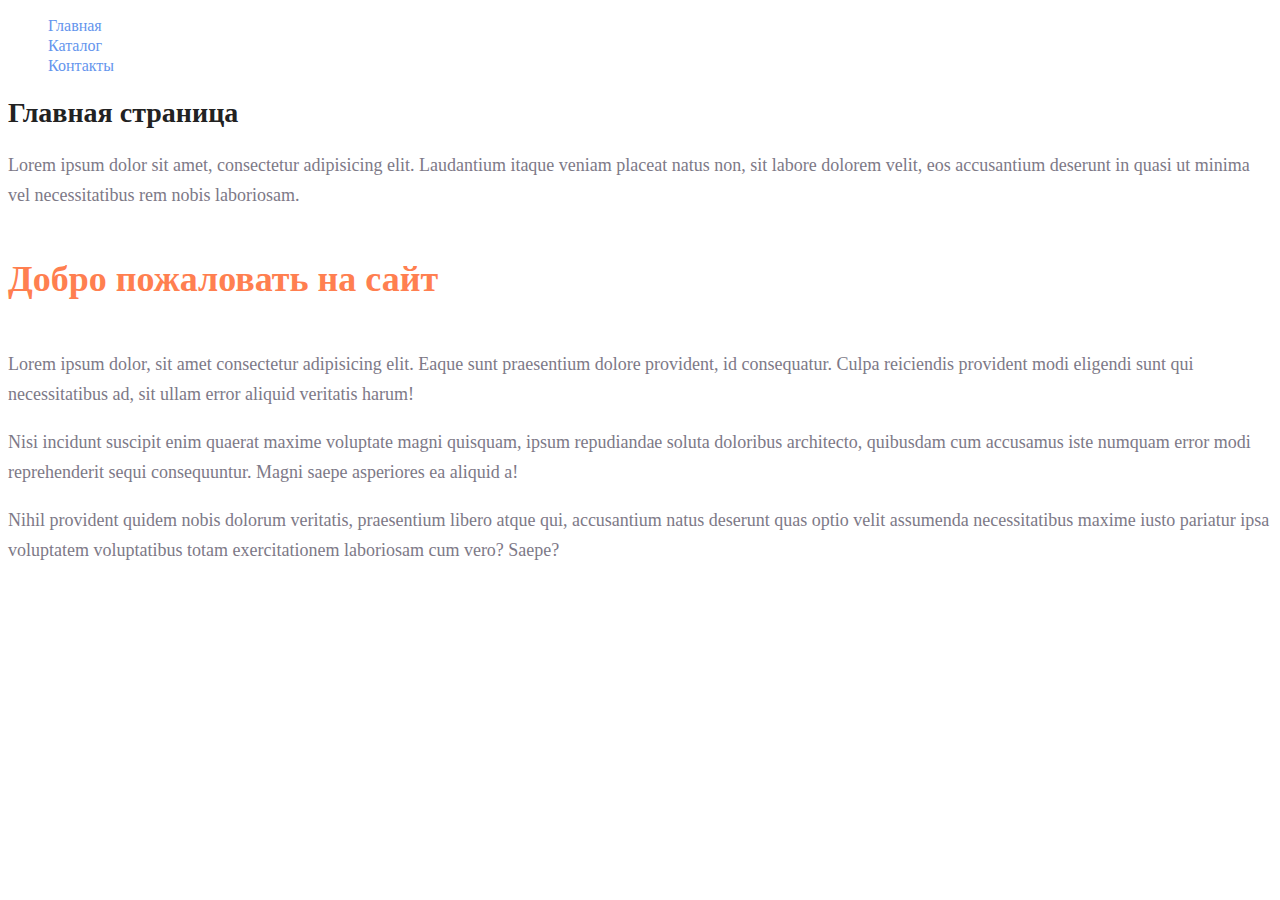
<file: HW_1_2/index.html>
<!DOCTYPE html>
<html lang="en">

<head>
    <meta charset="UTF-8">
    <meta http-equiv="X-UA-Compatible" content="IE=edge">
    <meta name="viewport" content="width=device-width, initial-scale=1.0">
    <title>Главная</title>
    <link rel="stylesheet" href="css/style.css">
</head>

<body>
    <ul class="menu">
        <li class="menu_item"><a class="menu_item_link" href="index.html">Главная</a></li>
        <li class="menu_item"><a class="menu_item_link" href="catalog/catalog.html">Каталог</a></li>
        <li class="menu_item"><a class="menu_item_link" href="contacts/contacts.html">Контакты</a></li>
    </ul>
    <h1 class="title">Главная страница</h1>
    <p class="text">Lorem ipsum dolor sit amet, consectetur adipisicing elit. Laudantium itaque veniam placeat natus
        non, sit labore dolorem velit, eos accusantium deserunt in quasi ut minima vel necessitatibus rem nobis
        laboriosam.</p>
    <h2 class="subtitle">Добро пожаловать на сайт</h2>
    <p class="text">Lorem ipsum dolor, sit amet consectetur adipisicing elit. Eaque sunt praesentium dolore provident,
        id consequatur. Culpa reiciendis provident modi eligendi sunt qui necessitatibus ad, sit ullam error aliquid
        veritatis harum!</p>
    <p class="text">Nisi incidunt suscipit enim quaerat maxime voluptate magni quisquam, ipsum repudiandae soluta
        doloribus architecto, quibusdam cum accusamus iste numquam error modi reprehenderit sequi consequuntur. Magni
        saepe asperiores ea aliquid a!</p>
    <p class="text">Nihil provident quidem nobis dolorum veritatis, praesentium libero atque qui, accusantium natus
        deserunt quas optio velit assumenda necessitatibus maxime iusto pariatur ipsa voluptatem voluptatibus totam
        exercitationem laboriosam cum vero? Saepe?</p>
</body>

</html>
</file>
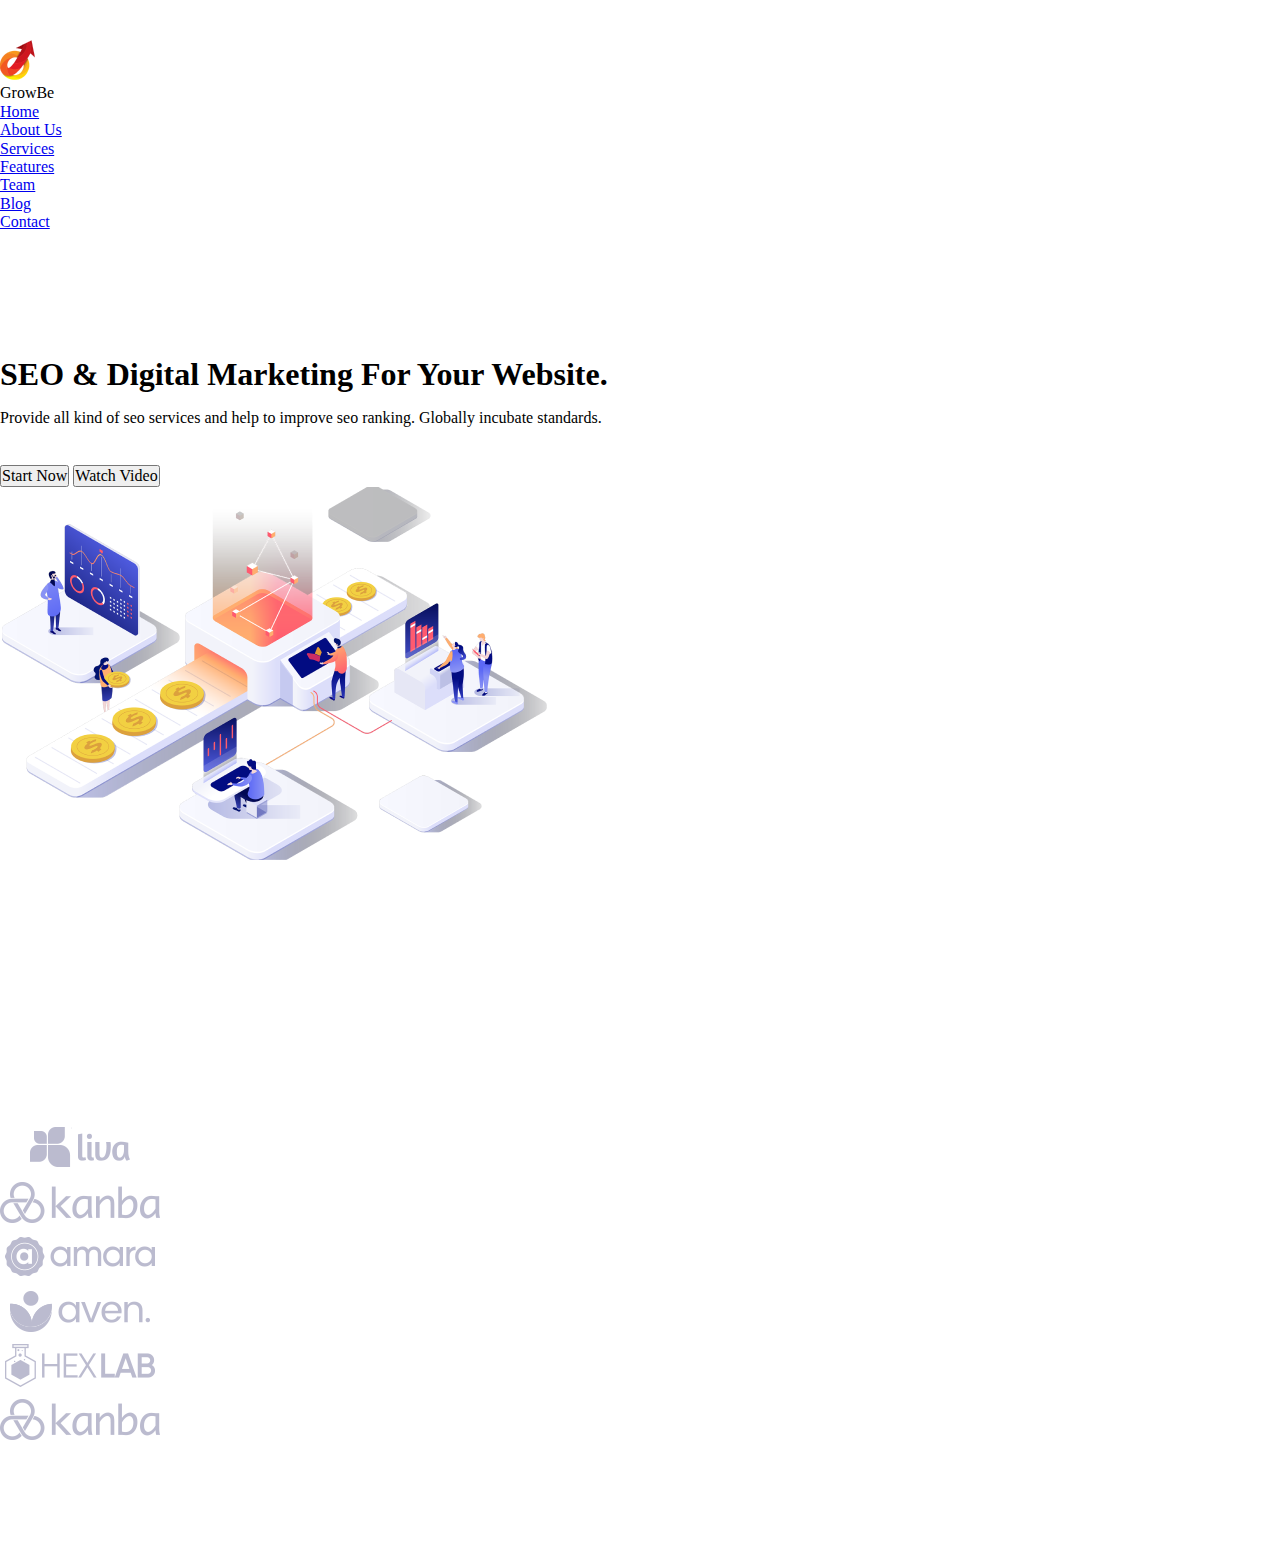
<file: hw_3_maket/index.html>
<!DOCTYPE html>
<html lang="en">

<head>
    <meta charset="UTF-8">
    <meta http-equiv="X-UA-Compatible" content="IE=edge">
    <meta name="viewport" content="width=device-width, initial-scale=1.0">
    <link rel="stylesheet" href="css/normalize.css">
    <link rel="stylesheet" href="css/style.css">
    <title>Main</title>
</head>
<div class="top-block">
    <div class="header">
        <div class="menu-logo">
            <img src="img/menu-logo.png" alt="menu logo">
            <p class="menu-logo-txt">GrowBe</p>
        </div>
        <ul class="menu-list">
            <li class="menu-item">
                <a href="#" class="menu-link">Home</a>
            </li>
            <li class="menu-item">
                <a href="#" class="menu-link"> About Us</a>
            </li>
            <li class="menu-item">
                <a href="#" class="menu-link">Services</a>
            </li>
            <li class="menu-item">
                <a href="#" class="menu-link">Features</a>
            </li>
            <li class="menu-item">
                <a href="#" class="menu-link">Team</a>
            </li>
            <li class="menu-item">
                <a href="#" class="menu-link">Blog</a>
            </li>
            <li class="menu-item">
                <a href="#" class="menu-link">Contact</a>
            </li>
        </ul>
    </div>
    <div class="top-info">
        <div class="top-content">
            <h1 class="top-content-title">SEO & Digital Marketing For Your Website.</h1>
            <p class="top-content-text">Provide all kind of seo services and help to improve seo ranking. Globally
                incubate standards.</p>
            <div class="top-content-btn-wrap">
                <button class="top-content-btn">Start Now</button>
                <button class="top-content-btn">Watch Video</button>
            </div>
        </div>
        <div class="top-info-img">
            <img src="img/top-info-img.png" alt="info photo">

        </div>
    </div>
    <div class="top-logo">
        <ul class="top-logo-list">
            <li class="top-logo-list-item">
                <a href="#">
                    <img src="img/brandlogo1.png" alt="brandlogo1" height 50>
                </a>
            </li>
            <li class="top-logo-list-item">
                <a href="#">
                    <img src="img/brandlogo2-6.png" alt="brandlogo2" height 50>
                </a>
            </li>
            <li class="top-logo-list-item">
                <a href="#">
                    <img src="img/brandlogo3.png" alt="brandlogo3" height 50>
                </a>
            </li>
            <li class="top-logo-list-item">
                <a href="#">
                    <img src="img/brandlogo4.png" alt="brandlogo4" height 50>
                </a>
            </li>
            <li class="top-logo-list-item">
                <a href="#">
                    <img src="img/brandlogo5.png" alt="brandlogo5" height 50>
                </a>
            </li>
            <li class="top-logo-list-item">
                <a href="#">
                    <img src="img/brandlogo2-6.png" alt="brandlogo6" height 50>
                </a>
            </li>
        </ul>

    </div>

</div>

<body>

</body>

</html>
</file>
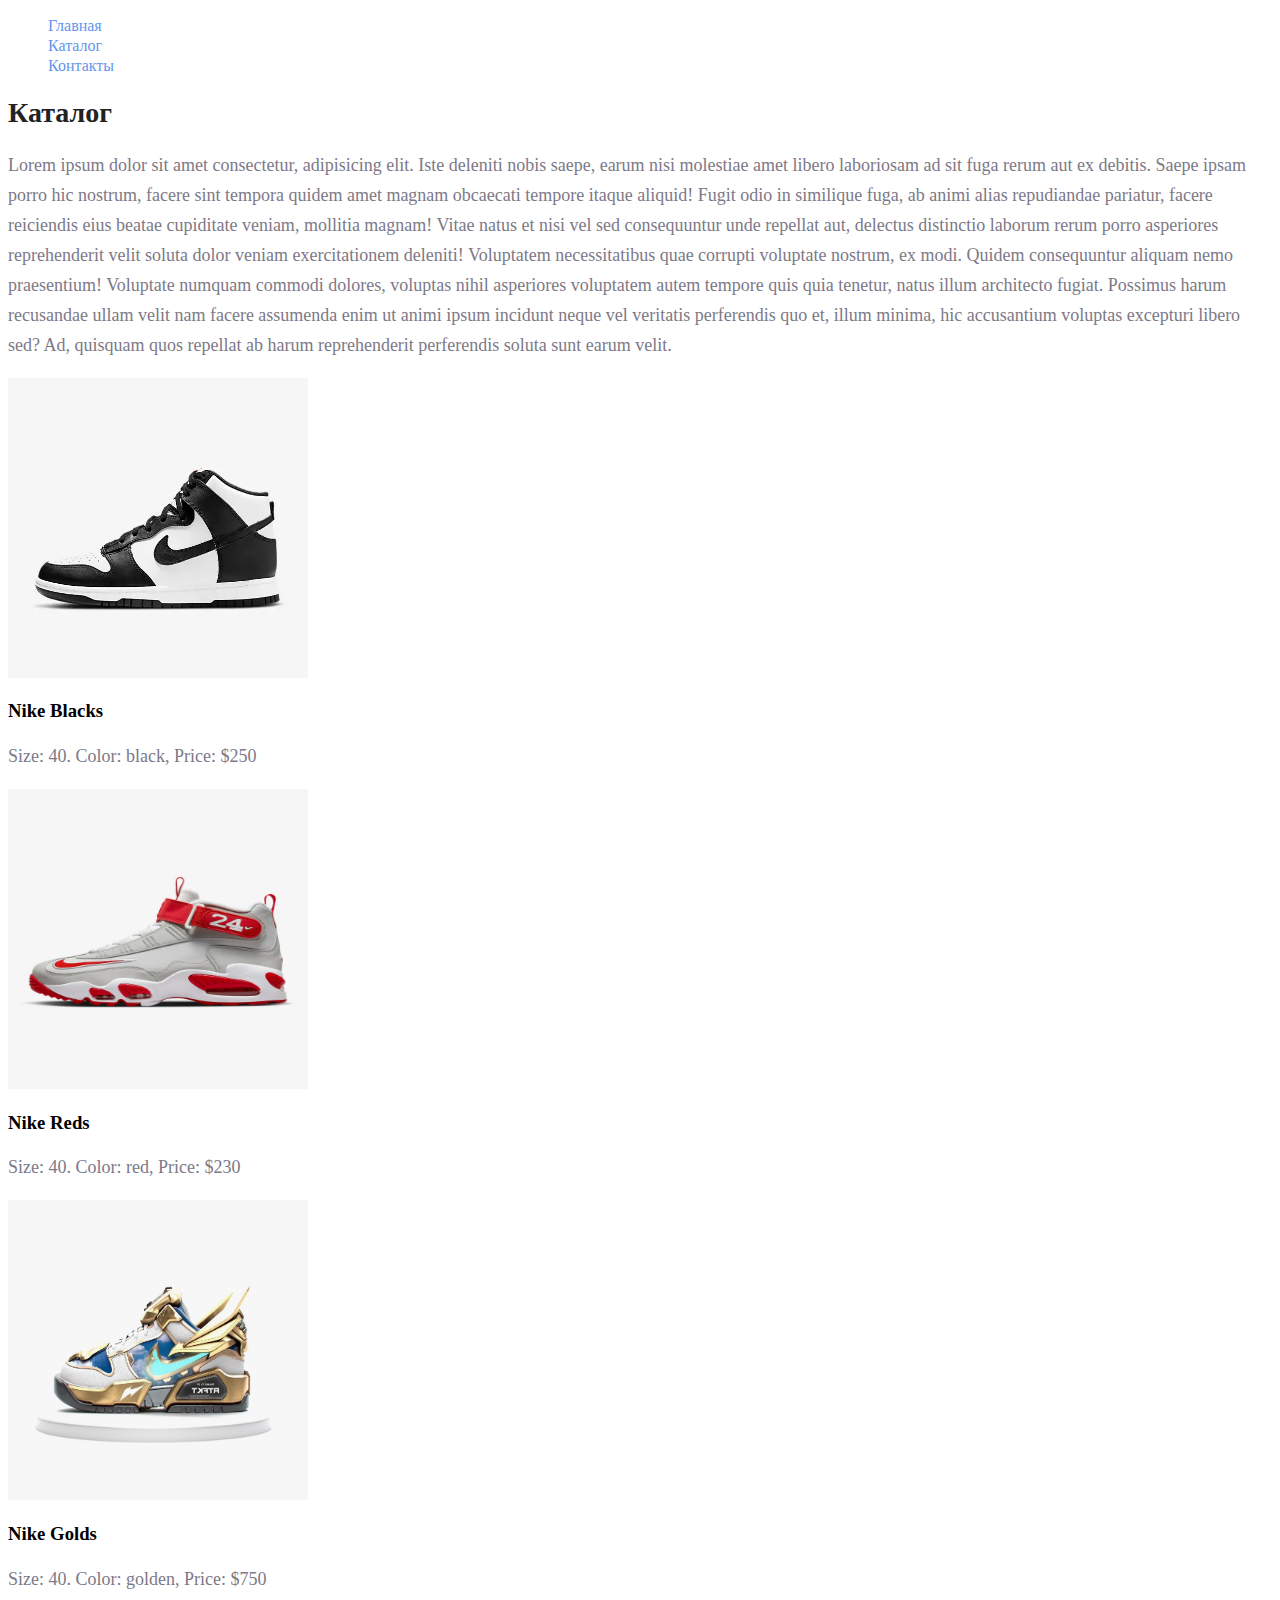
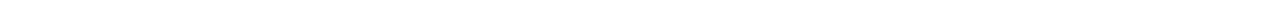
<file: HW_1_2/catalog/catalog.html>
<!DOCTYPE html>
<html lang="en">
<head>
    <meta charset="UTF-8">
    <meta http-equiv="X-UA-Compatible" content="IE=edge">
    <meta name="viewport" content="width=device-width, initial-scale=1.0">
    <title>Каталог</title>
    <link rel="stylesheet" href="../css/style.css">
</head>
<body>
    <ul class="menu">
        <li class="menu_item"><a class="menu_item_link" href="../index.html">Главная</a>
        </li>
        <li class="menu_item"><a class="menu_item_link" href="#">Каталог</a></li>
        <li class="menu_item"><a class="menu_item_link" href="../contacts/contacts.html">Контакты</a></li>
    </ul>
    
    
    <h1 class="title" >Каталог</h1>
    <p class="text" >Lorem ipsum dolor sit amet consectetur, adipisicing elit. Iste deleniti nobis saepe, earum nisi molestiae amet libero laboriosam ad sit fuga rerum aut ex debitis. Saepe ipsam porro hic nostrum, facere sint tempora quidem amet magnam obcaecati tempore itaque aliquid! Fugit odio in similique fuga, ab animi alias repudiandae pariatur, facere reiciendis eius beatae cupiditate veniam, mollitia magnam! Vitae natus et nisi vel sed consequuntur unde repellat aut, delectus distinctio laborum rerum porro asperiores reprehenderit velit soluta dolor veniam exercitationem deleniti! Voluptatem necessitatibus quae corrupti voluptate nostrum, ex modi. Quidem consequuntur aliquam nemo praesentium! Voluptate numquam commodi dolores, voluptas nihil asperiores voluptatem autem tempore quis quia tenetur, natus illum architecto fugiat. Possimus harum recusandae ullam velit nam facere assumenda enim ut animi ipsum incidunt neque vel veritatis perferendis quo et, illum minima, hic accusantium voluptas excepturi libero sed? Ad, quisquam quos repellat ab harum reprehenderit perferendis soluta sunt earum velit.</p>
    <img src="../img/shoes_1.webp" alt="кеды1" height="300" width="300">
    <h3>Nike Blacks</h3>
    <p class="text">Size: 40. Color: black, Price: $250</p>
    <img src="../img/shoes_2.webp" alt="кеды2" height="300" width="300">
    <h3>Nike Reds</h3>
    <p class="text">Size: 40. Color: red, Price: $230</p>
    <img src="../img/shoes_3.jpg" alt="кеды3" height="300" width="300">
    <h3>Nike Golds</h3>
    <p class="text">Size: 40. Color: golden, Price: $750</p>

</body>
</html>
</file>
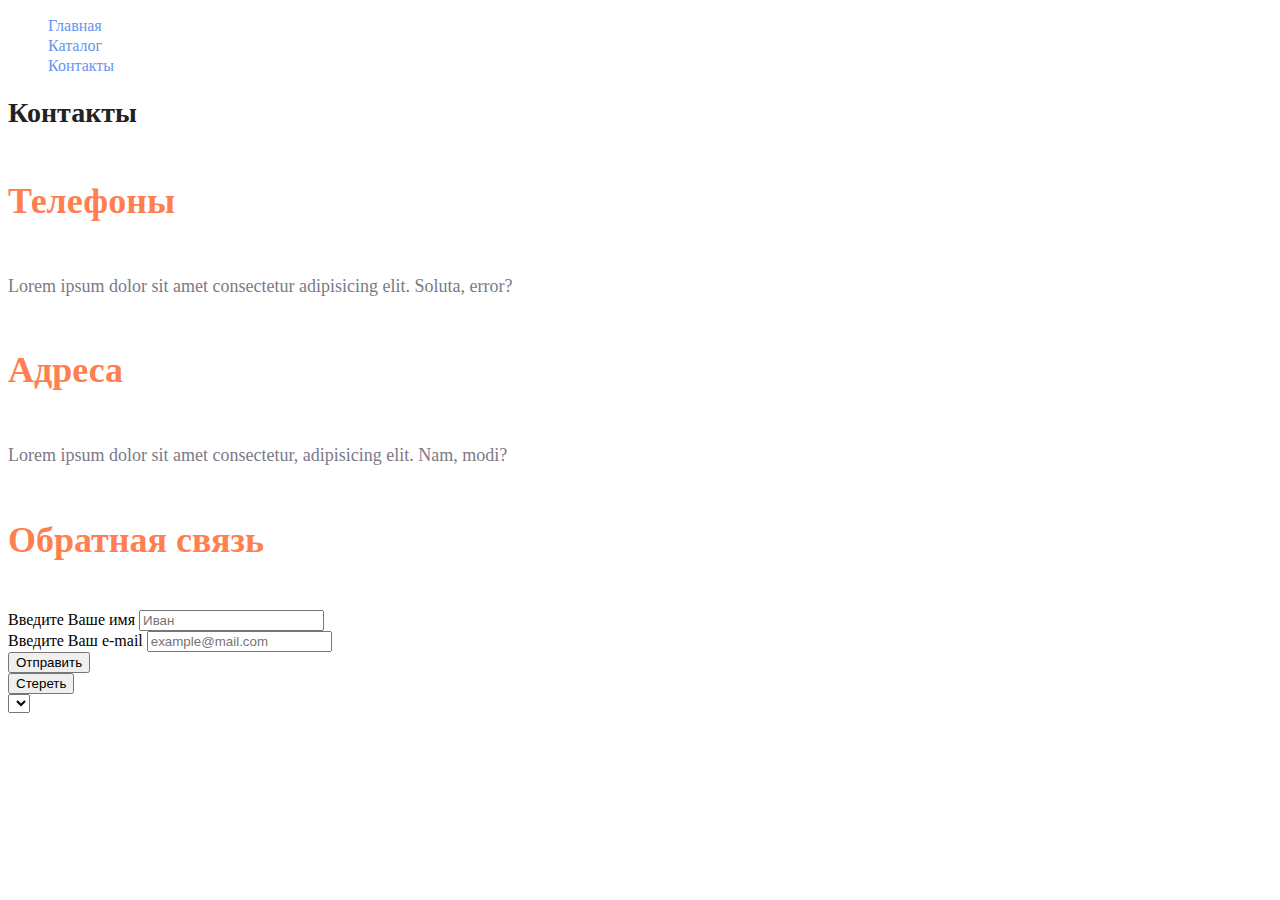
<file: HW_1_2/contacts/contacts.html>
<!DOCTYPE html>
<html lang="en">
<head>
    <meta charset="UTF-8">
    <meta http-equiv="X-UA-Compatible" content="IE=edge">
    <meta name="viewport" content="width=device-width, initial-scale=1.0">
    <title>Контакты</title>
    <link rel="stylesheet" href="../css/style.css">
</head>
<body>
    <ul class="menu">
        <li class="menu_item"><a class="menu_item_link" href="../index.html">Главная</a></li>
        <li class="menu_item"><a class="menu_item_link" href="../catalog/catalog.html">Каталог</a></li>
        <li class="menu_item"><a class="menu_item_link" href="#">Контакты</a></li>
    </ul>
     
    <h1 class="title">Контакты</h1>

    <h2 class="subtitle">Телефоны</h2>
    <p class="text">Lorem ipsum dolor sit amet consectetur adipisicing elit. Soluta, error?</p>

    <h2 class="subtitle">Адреса</h2>
    <p class="text">Lorem ipsum dolor sit amet consectetur, adipisicing elit. Nam, modi?</p>

    <h2 class="subtitle">Обратная связь</h2>

    <form action="#">
        <div>
            <!-- <label for="name">Введите Ваше имя</label>
            <input id="name" type="text" placeholder="Иван"> -->

            <label >
                Введите Ваше имя 
                <input type="text" placeholder="Иван">
            </label>
        </div>
        <div>
            <label >
                Введите Ваш e-mail
                <input type="email" placeholder="example@mail.com">
            </label>
        </div>
        <!-- <input type="text" placeholder="Введите Ваше имя"><br>
        input type="email" placeholder="Введите Ваш email"><br>
        <input type="submit" value="Отправить">
        <input type="reset" value="Стереть"> -->
        <button type="submit">Отправить</button><br>

        <button type="reset">Стереть</button><br>

    </form>
    <select name="выберите" >
        <option value="russia"></option>
        <option value="usa"></option>
    </select>

   
</body>
</html>
</file>
<file: HW_1_2/css/style.css>
a{
    text-decoration: none;
}
.menu {
    list-style: none;
}
.menu_item {

}
.menu_item_link {

    color: cornflowerblue;
    font-size: 16px;
    line-height: 20px;
}
.title {
    color: #222222;
    font-size: 28px;
    line-height: 36px;
    font-weight: bold;
}
.text {
    font-style: normal;
    font-weight: 300;
    font-size: 18px;
    line-height: 30px;
    color: #7D7987
}
.subtitle {
    color: coral;
    font-style: normal;
    font-weight: 700;
    font-size: 36px;
    line-height: 80px;
}
</file>
<file: hw_3_maket/css/style.css>
*{
    padding: 0;
    margin: 0;
}
.top-block{

}
/* ====== HEADER ====== */
.header{
    padding: 40px 0;
    margin: 0 0 84px 0;
    box-sizing: border-box;
}
.menu-logo{
    
}
.menu-logo-txt{
    
}
.menu-list{

}
.menu-item{

}
.menu-link{

}
.top-info{
    margin: 0 0 162px 0;
}
.top-content{
    
}
.top-content-title{
    margin: 0 0 17px 0;
}
.top-content-text{
    margin: 0 0 37px 0;
}
.top-content-btn-wrap{

}
.top-content-btn{

}
.top-info-img{

}
.top-logo{

}
.top-logo-list{
    padding: 97px 0 96px 0;
}
.top-logo-list-item{

}
</file>
